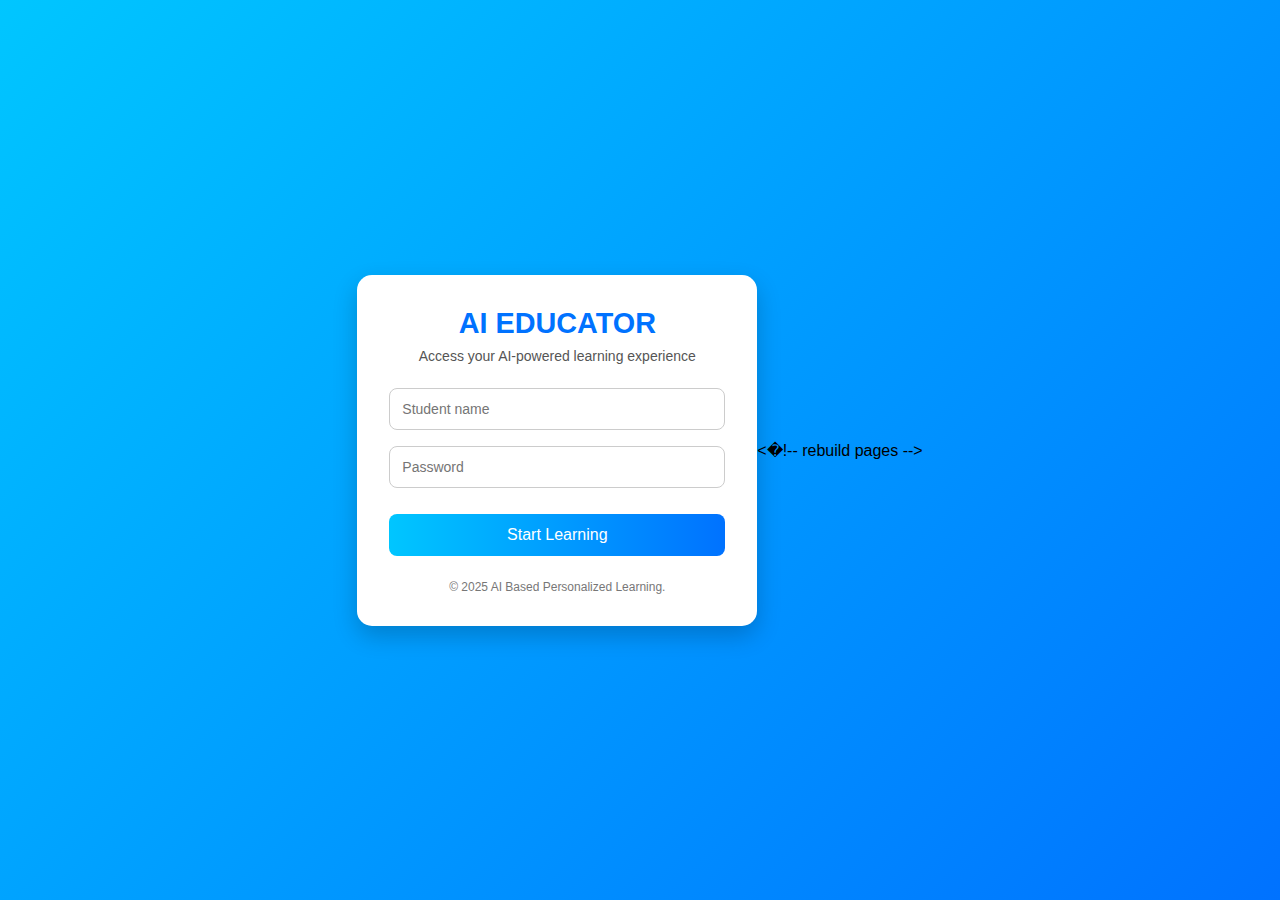
<file: index.html>
<!-- trigger github pages build -->
<!DOCTYPE html>
<html lang="en">
<head>
  <meta charset="UTF-8" />
  <meta name="viewport" content="width=device-width, initial-scale=1.0" />
  <title>AI Educator - Student Portal</title>
  <link rel="stylesheet" href="./css/style.css" />
</head>
<body>
  <div class="container">
    <h1>AI EDUCATOR</h1>
    <p>Access your AI-powered learning experience</p>
    <form onsubmit="login(event)">
      <div class="input-group">
        <input type="text" id="name" placeholder="Student name" required />
      </div>
      <div class="input-group">
        <input type="password" id="password" placeholder="Password" required />
      </div>
      <button type="submit" class="btn">Start Learning</button>
    </form>

    <div class="footer">© 2025 AI Based Personalized Learning.</div>
  </div>
  <script src="./js/auth.js"></script>

</body>
</html>
< ! - -   r e b u i l d   p a g e s   - - >  
 
</file>
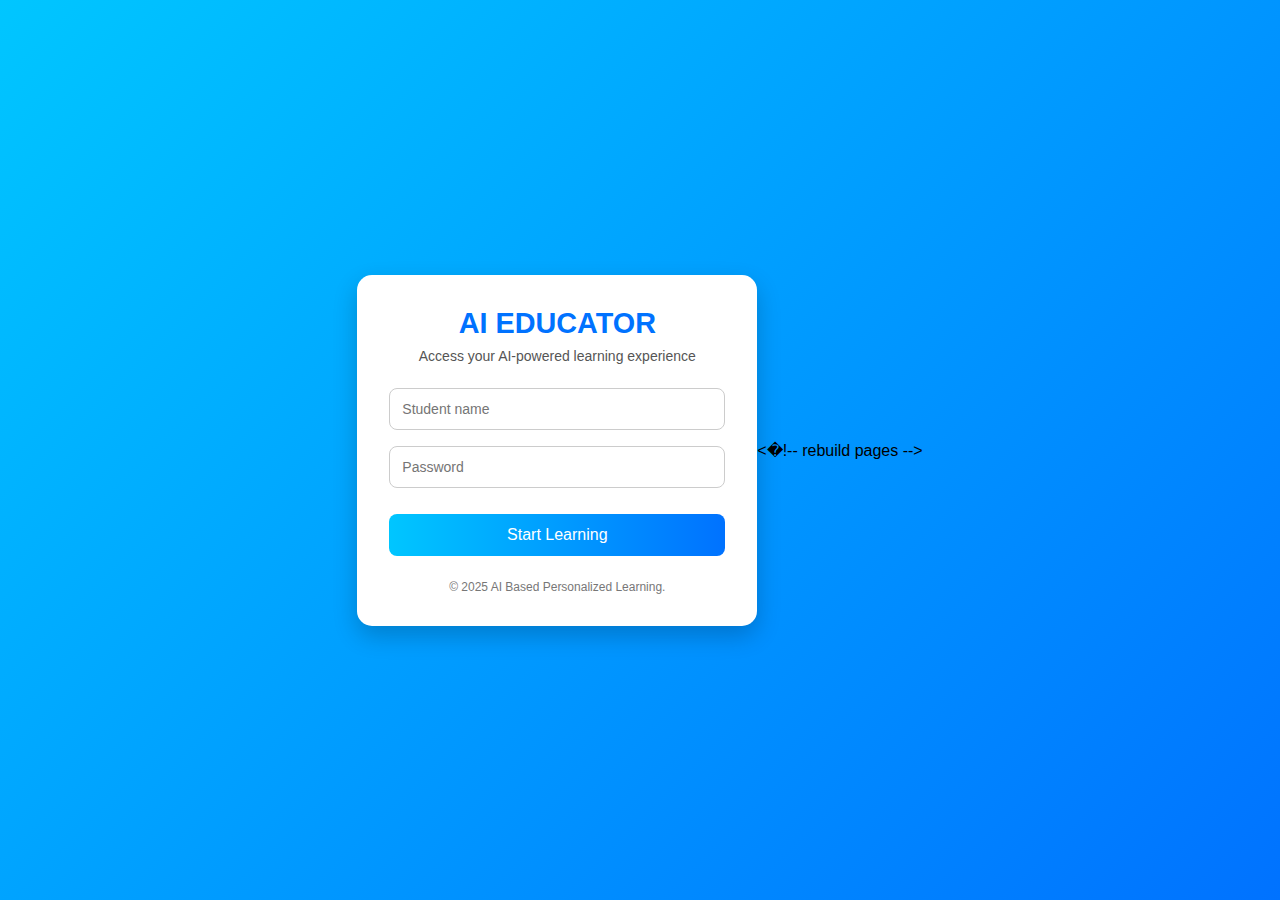
<file: dashboard.html>
<!DOCTYPE html>
<html lang="en">
<head>
  <meta charset="UTF-8" />
  <meta name="viewport" content="width=device-width, initial-scale=1.0" />
  <title>Student Dashboard</title>
  <link rel="stylesheet" href="./css/dashboard.css" />
</head>
<body>
  <div class="container">
    <header class="main-header">
      <h1 id="welcome">Welcome, Student</h1>
      <div class="header-controls">
        <div class="theme-toggle-container">
          <label class="theme-toggle">
            <input type="checkbox" id="themeToggle" class="theme-toggle-checkbox" />
            <div class="theme-toggle-switch">
              <span class="theme-toggle-label">☀️</span>
              <span class="theme-toggle-label">🌙</span>
            </div>
          </label>
        </div>
        <div class="user-dropdown">
          <button id="userDropdownBtn" aria-label="User Profile">
            <svg xmlns="http://www.w3.org/2000/svg"
              fill="none" viewBox="0 0 24 24" stroke="currentColor" width="24" height="24"
              style="vertical-align: middle; color: white;">
              <path stroke-linecap="round" stroke-linejoin="round" stroke-width="2"
                d="M5.121 17.804A13.937 13.937 0 0112 15c2.517 0 4.847.64 6.879 1.754M15 11a3 3 0 11-6 0 3 3 0 016 0z" />
            </svg>
          </button>
          <div id="userDropdownContent" class="dropdown-content">
            <p id="userNameDisplay"></p>
            <div class="password-container">
              <label for="passwordField">Password:</label>
              <input type="password" id="passwordField" readonly />
              <small id="togglePassword">Show</small>
            </div>
            <button id="clearProgressBtn" class="dropdown-btn">Clear Progress</button>
            <button id="logoutBtn" class="dropdown-btn">Logout</button>
          </div>
        </div>
      </div>
    </header>

    <section class="progress-analytics-card">
      <div class="progress-col progress-box">
        <h2>Learning Progress</h2>
        <div class="circular-progress">
          <svg viewBox="0 0 80 80">
            <defs>
              <linearGradient id="progressGradient" x1="0%" y1="0%" x2="100%" y2="100%">
                <stop offset="0%" style="stop-color:#667eea;stop-opacity:1" />
                <stop offset="100%" style="stop-color:#764ba2;stop-opacity:1" />
              </linearGradient>
            </defs>
            <circle class="bg" cx="40" cy="40" r="35"></circle>
            <circle class="progress" id="progressCircle" cx="40" cy="40" r="35"></circle>
          </svg>
          <div class="progress-value" id="progressText">0%</div>
        </div>
        <div class="streak-display">
          <span id="fireIcon">🔥</span>
          <span id="streakText">0 day streak</span>
        </div>
      </div>
      <div class="analytics-col analytics-box">
        <h2 class="analytics-heading">Playlist Analytics</h2>
        <div class="analytics-row">
          <span class="analytics-label">Total Videos:</span>
          <span class="analytics-metric"><span id="totalVideos" class="analytics-val">0</span></span>
        </div>
        <div class="analytics-row">
          <span class="analytics-label">Estimated Duration:</span>
          <span class="analytics-metric"><span id="estimatedDuration" class="analytics-val">0</span> <span class="analytics-unit">hours</span></span>
        </div>
        <div class="analytics-row">
          <span class="analytics-label">Lectures Hours Completed:</span>
          <span class="analytics-metric"><span id="completedHours" class="analytics-val">0</span> <span class="analytics-unit">hours</span></span>
        </div>
        <div class="analytics-row">
          <span class="analytics-label">Percentage Completed:</span>
          <span class="analytics-metric"><span id="percentCompleted" class="analytics-val">0%</span></span>
        </div>
      </div>
    </section>

    <section class="add-playlist">
      <h2>Add Your Course Playlist</h2>
      <div class="add-playlist-controls">
        <input type="text" id="playlistInput" placeholder="Paste YouTube playlist link here" />
        <button id="loadBtn">Load Playlist</button>
      </div>
    </section>

    <section class="playlist">
      <h2>Your YouTube Playlist</h2>
      <ul id="videoList"></ul>
    </section>

    <section class="ml-features-section">
      <div class="ml-features-header">
        <h2>🤖 AI-Powered Learning Features</h2>
        <p>Unlock personalized insights with machine learning</p>
      </div>

      <div class="ml-features-buttons">
        <button id="mlRecommendationBtn" class="ml-feature-btn recommendation-btn">
          <span class="ml-btn-icon">💡</span>
          <span class="ml-btn-text">Get Smart Recommendations</span>
          <span class="ml-btn-arrow">→</span>
        </button>
        <button id="mlPredictionBtn" class="ml-feature-btn prediction-btn">
          <span class="ml-btn-icon">📊</span>
          <span class="ml-btn-text">Predict My Performance</span>
          <span class="ml-btn-arrow">→</span>
        </button>
      </div>

      <!-- Recommendation Modal -->
      <div id="recommendationModal" class="ml-modal hidden">
        <div class="ml-modal-content">
          <div class="ml-modal-header">
            <h3>💡 Smart Recommendations</h3>
            <button class="ml-close-btn" data-close="recommendationModal">&times;</button>
          </div>
          <div id="recommendationContent" class="ml-modal-body"></div>
        </div>
      </div>

      <!-- Prediction Modal -->
      <div id="predictionModal" class="ml-modal hidden">
        <div class="ml-modal-content">
          <div class="ml-modal-header">
            <h3>📊 Performance Prediction</h3>
            <button class="ml-close-btn" data-close="predictionModal">&times;</button>
          </div>
          <div id="predictionContent" class="ml-modal-body">

            <form id="predictionForm" class="prediction-form">
              <div class="form-group">
                <label for="predInput">Progress %</label>
                <input type="number" id="predInput" min="0" max="100" value="70" required />
              </div>
              <div class="form-group">
                <label for="hoursInput">Prep Hours</label>
                <input type="number" id="hoursInput" min="0" step="0.01" value="1.00" required />
              </div>
              <button type="submit" class="ml-predict-submit">Predict Now</button>
            </form>

            <div id="ucSummaryBox" class="uc-summary-box">
              <div class="uc-title">Understanding Matrix</div>
              <div class="uc-line" id="ucSummaryText">
                No feedback yet.
              </div>
            </div>

            <div id="predictionResult" class="prediction-result hidden"></div>
          </div>
        </div>
      </div>

      <div id="mlModalOverlay" class="ml-modal-overlay hidden"></div>
    </section>
  </div>

  <script src="./js/dashboard.js"></script>
</body>
</html>
</file>
<file: css/style.css>
* {
  margin: 0;
  padding: 0;
  box-sizing: border-box;
  font-family: "Segoe UI", Tahoma, Geneva, Verdana, sans-serif;
}

body {
  background: linear-gradient(135deg, #00c6ff, #0072ff);
  min-height: 100vh;
  display: flex;
  align-items: center;
  justify-content: center;
  padding: 1rem; 
}

.container {
  background: #fff;
  width: 90%;               
  max-width: 400px;        
  padding: 2rem;
  border-radius: 15px;
  box-shadow: 0 10px 25px rgba(0, 0, 0, 0.2);
  text-align: center;
}

.container h1 {
  color: #0072ff;
  margin-bottom: 0.5rem;
  font-size: 1.8rem;
}

.container p {
  color: #555;
  font-size: 14px;
  margin-bottom: 1.5rem;
}

.input-group {
  margin-bottom: 1rem;
  text-align: left;
}

.input-group input {
  width: 100%;
  padding: 12px;
  border: 1px solid #ccc;
  border-radius: 8px;
  font-size: 14px;
}

.btn {
  width: 100%;
  padding: 12px;
  background: linear-gradient(90deg, #00c6ff, #0072ff);
  color: #fff;
  font-size: 16px;
  border: none;
  border-radius: 8px;
  cursor: pointer;
  margin-top: 10px;
  transition: 0.3s;
}

.btn:hover {
  opacity: 0.9;
}

.links {
  margin-top: 1rem;
  display: flex;
  justify-content: space-between;
  font-size: 14px;
  flex-wrap: wrap; 
  gap: 0.5rem;
}

.links a {
  text-decoration: none;
  color: #0072ff;
  font-weight: 500;
}

.footer {
  margin-top: 1.5rem;
  font-size: 12px;
  color: #777;
}

@media (max-width: 600px) {
  .container { padding: 1.5rem; }
  .container h1 { font-size: 1.5rem; }
  .container p { font-size: 13px; }
  .btn { font-size: 15px; padding: 10px; }
}

@media (max-width: 400px) {
  .container { padding: 1rem; border-radius: 10px; }
  .container h1 { font-size: 1.3rem; }
  .links { flex-direction: column; align-items: center; gap: 0.3rem; }
}
</file>
<file: css/dashboard.css>
* {
  transition: background-color 0.3s ease, color 0.3s ease, border-color 0.3s ease;
}

body {
  font-family: Arial, sans-serif;
  background: #f8f9fa;
  margin: 0;
  padding: 0;
  color: #1f2937;
}

body.dark-mode {
  background: #1a1a2e;
  color: #e5e7eb;
}

.container {
  width: 100%;
  max-width: 1200px;
  margin: 0 auto;
  padding: 32px 18px;
  box-sizing: border-box;
}

.main-header {
  display: flex;
  justify-content: space-between;
  align-items: center;
  background: #4f46e5;
  color: white;
  padding: 28px 32px 28px 32px;
  border-radius: 16px;
  margin-bottom: 32px;
}
.main-header h1 {
  font-size: 2.2rem;
  font-weight: bold;
}

body.dark-mode .main-header {
  background: #2d2d44;
}

.header-controls {
  display: flex;
  align-items: center;
  gap: 20px;
}

/* ========== DARK MODE TOGGLE SWITCH ========== */
.theme-toggle-container {
  display: flex;
  align-items: center;
}

.theme-toggle {
  position: relative;
  display: inline-flex;
  align-items: center;
  cursor: pointer;
  user-select: none;
}

.theme-toggle-checkbox {
  display: none;
}

.theme-toggle-switch {
  position: relative;
  width: 60px;
  height: 32px;
  background-color: rgba(255, 255, 255, 0.3);
  border-radius: 16px;
  display: flex;
  align-items: center;
  padding: 0 4px;
  transition: background-color 0.3s ease;
  border: 2px solid rgba(255, 255, 255, 0.5);
}

.theme-toggle-checkbox:checked + .theme-toggle-switch {
  background-color: rgba(255, 255, 255, 0.4);
}

.theme-toggle-label {
  position: absolute;
  font-size: 16px;
  transition: all 0.3s ease;
}

.theme-toggle-label:first-child {
  left: 8px;
  opacity: 1;
}

.theme-toggle-label:last-child {
  right: 8px;
  opacity: 0.4;
}

.theme-toggle-checkbox:checked + .theme-toggle-switch .theme-toggle-label:first-child {
  opacity: 0.4;
}

.theme-toggle-checkbox:checked + .theme-toggle-switch .theme-toggle-label:last-child {
  opacity: 1;
}

/* ========== END TOGGLE SWITCH ========== */

.progress-analytics-card {
  display: flex;
  gap: 48px;
  background: #fff;
  color: #1f2937;
  border-radius: 18px;
  box-shadow: 0 6px 28px rgba(0,0,0,0.11);
  margin-bottom: 32px;
  padding: 36px 42px;
  align-items: flex-start;
}

body.dark-mode .progress-analytics-card {
  background: #252538;
  color: #e5e7eb;
  box-shadow: 0 6px 28px rgba(0,0,0,0.4);
}

.progress-box {
  flex: 1;
  display: flex;
  flex-direction: column;
  align-items: center;
}
.progress-box h2 {
  font-size: 1.5rem;
  margin-bottom: 18px;
  font-weight: 600;
  color: #1f2937;
}

body.dark-mode .progress-box h2 {
  color: #e5e7eb;
}

.streak-display {
  margin-top: 22px;
  font-size: 1.15rem;
  color: #262626;
  text-align: center;
  font-weight: 500;
}

body.dark-mode .streak-display {
  color: #d1d5db;
}

.streak-display #fireIcon {
  font-size: 1.4em;
  margin-right: 6px;
}
.streak-display #streakText {
  font-size: 1.1em;
}

.analytics-box {
  flex: 1;
  background: #fff;
  color: #1f2937;
  border-radius: 11px;
  box-shadow: 0 2px 18px rgba(80,81,125,0.09);
  padding: 20px 32px;
  border: 1.5px solid #ebebeb;
  display: flex;
  flex-direction: column;
  justify-content: center;
  min-width: 300px;
}

body.dark-mode .analytics-box {
  background: #2a2a3e;
  color: #e5e7eb;
  border: 1.5px solid #404052;
  box-shadow: 0 2px 18px rgba(0,0,0,0.3);
}

.analytics-heading {
  font-size: 1.35rem;
  font-weight: 600;
  margin-bottom: 30px;
  color: #1f2937;
}

body.dark-mode .analytics-heading {
  color: #f3f4f6;
}

.analytics-row {
  display: flex;
  justify-content: space-between;
  align-items: center;
  font-size: 1.08rem;
  margin-bottom: 22px;
  padding-bottom: 4px;
  border-bottom: 1px dashed #ececec;
  color: #1f2937;
}

body.dark-mode .analytics-row {
  border-bottom: 1px dashed #404052;
  color: #e5e7eb;
}

.analytics-label {
  color: #353535;
  font-weight: 500;
  flex: 1 1 60%;
}

body.dark-mode .analytics-label {
  color: #d1d5db;
}

.analytics-metric {
  display: flex;
  align-items: baseline;
  font-weight: 600;
  font-size: 1.07rem;
  gap: 5px;
  min-width: 88px;
  flex: 0 0 auto;
  justify-content: flex-end;
}
.analytics-val {
  color: #4f46e5;
  font-weight: 700;
  font-size: 1.17rem;
}

body.dark-mode .analytics-val {
  color: #60a5fa;
}

.analytics-unit {
  color: #252525;
  font-size: 1.05rem;
  font-weight: 500;
  margin-left: 2px;
}

body.dark-mode .analytics-unit {
  color: #9ca3af;
}

.analytics-row:last-child {
  border-bottom: none;
  margin-bottom: 0;
  padding-bottom: 0;
}

.circular-progress {
  position: relative;
  width: 108px;
  height: 108px;
  margin: 0 auto;
  margin-bottom: 17px;
}

.circular-progress svg {
  transform: rotate(-90deg);
  width: 108px;
  height: 108px;
}

.circular-progress circle {
  fill: none;
  stroke-width: 8;
  stroke-linecap: round;
}

.circular-progress circle.bg {
  stroke: #e6e6e6;
}

body.dark-mode .circular-progress circle.bg {
  stroke: #404052;
}

.circular-progress circle.progress {
  stroke: url(#progressGradient);
  stroke-dasharray: 219.91;
  stroke-dashoffset: 219.91;
  transition: stroke-dashoffset 0.6s ease;
  filter: drop-shadow(0 0 4px rgba(79, 70, 229, 0.4));
}

body.dark-mode .circular-progress circle.progress {
  filter: drop-shadow(0 0 4px rgba(96, 165, 250, 0.4));
}

.progress-value {
  position: absolute;
  top: 50%;
  left: 50%;
  transform: translate(-50%, -50%);
  font-size: 1.12rem;
  font-weight: 600;
  color: #4f46e5;
  background: #fff;
  padding: 3px 11px;
  border-radius: 9px;
  box-shadow: 0 1px 3px rgba(100,99,150,0.05);
}

body.dark-mode .progress-value {
  color: #60a5fa;
  background: #1a1a2e;
  box-shadow: 0 1px 3px rgba(0,0,0,0.3);
}

.add-playlist, .playlist {
  background: white;
  color: #1f2937;
  padding: 24px 32px;
  border-radius: 14px;
  box-shadow: 0px 3px 12px rgba(0,0,0,0.07);
  margin-bottom: 32px;
  width: 95%;
  margin-left: auto;
  margin-right: auto;
}

body.dark-mode .add-playlist, 
body.dark-mode .playlist {
  background: #252538;
  color: #e5e7eb;
  box-shadow: 0px 3px 12px rgba(0,0,0,0.3);
}

.add-playlist h2, .playlist h2 {
  color: #1f2937;
}

body.dark-mode .add-playlist h2, 
body.dark-mode .playlist h2 {
  color: #f3f4f6;
}

.add-playlist-controls {
  display: flex;
  gap: 14px;
  margin-top: 10px;
}
#playlistInput {
  flex: 1;
  padding: 10px;
  border-radius: 8px;
  border: 1px solid #ccc;
  font-size: 14px;
  background: #fff;
  color: #1f2937;
}

body.dark-mode #playlistInput {
  background: #1a1a2e;
  color: #e5e7eb;
  border: 1px solid #404052;
}

#loadBtn {
  padding: 10px 18px;
  border-radius: 8px;
  border: none;
  background: #4f46e5;
  color: white;
  cursor: pointer;
  font-weight: 500;
  transition: background 0.3s ease;
}
#loadBtn:hover { background: #4338ca; }

body.dark-mode #loadBtn {
  background: #3b82f6;
}

body.dark-mode #loadBtn:hover {
  background: #2563eb;
}

.playlist ul {
  list-style: none;
  padding: 0;
}
.playlist li {
  display: flex;
  align-items: center;
  gap: 10px;
  margin-bottom: 13px;
  flex-wrap: wrap;
  color: #1f2937;
}

body.dark-mode .playlist li {
  color: #e5e7eb;
}

.playBtn {
  background: #4f46e5;
  color: white;
  border: none;
  padding: 6px 14px;
  border-radius: 6px;
  cursor: pointer;
}
.playBtn:hover { background: #4338ca; }

body.dark-mode .playBtn {
  background: #3b82f6;
}

body.dark-mode .playBtn:hover {
  background: #2563eb;
}

@media (max-width: 820px) {
  .progress-analytics-card {
    flex-direction: column;
    gap: 32px;
    padding: 31px 11px;
  }
  .analytics-box, .progress-box {
    min-width: 220px;
  }
  .main-header {
    flex-direction: column;
    gap: 16px;
    padding: 24px 16px;
  }
  .header-controls {
    width: 100%;
    justify-content: space-between;
  }
}

@media (max-width: 600px) {
  .add-playlist-controls { flex-direction: column; }
  .add-playlist, .playlist, .progress-analytics-card {
    padding: 12px 0;
    margin-bottom: 18px;
  }
  .analytics-box, .progress-box {
    min-width: 140px;
    padding: 9px;
  }
  .main-header { padding: 11px 5px; }
  .progress-analytics-card { gap: 14px; }
  .header-controls {
    flex-direction: column;
    gap: 12px;
  }
}

.user-dropdown {
  position: relative;
  display: inline-block;
}

#userDropdownBtn {
  background: transparent;
  border: none;
  cursor: pointer;
  color: white;
  padding: 4px;
  border-radius: 6px;
}
#userDropdownBtn:hover svg { color: #d1d5db; }
.dropdown-content {
  display: none;
  position: absolute;
  right: 0;
  background-color: white;
  color: #1f2937;
  min-width: 220px;
  box-shadow: 0 10px 20px rgba(0,0,0,0.12);
  padding: 16px;
  border-radius: 8px;
  z-index: 1000;
}

body.dark-mode .dropdown-content {
  background-color: #2a2a3e;
  color: #e5e7eb;
  box-shadow: 0 10px 20px rgba(0,0,0,0.4);
}

.user-dropdown.show .dropdown-content { display: block; }
#userNameDisplay {
  font-weight: 600;
  color: #111827;
  font-size: 16px;
  margin-bottom: 12px;
  text-align: center;
}

body.dark-mode #userNameDisplay {
  color: #f3f4f6;
}

.password-container {
  display: flex;
  flex-direction: column;
  align-items: center;
  margin-bottom: 10px;
}
.password-container label {
  font-weight: bold;
  font-size: 14px;
  margin-bottom: 4px;
  color: #111827;
}

body.dark-mode .password-container label {
  color: #d1d5db;
}

#passwordField {
  width: 70%;
  border-radius: 6px;
  padding: 6px 8px;
  background-color: #f3f4f6;
  color: #333;
  user-select: none;
  border: none;
  font-size: 14px;
  text-align: center;
  box-sizing: border-box;
}

body.dark-mode #passwordField {
  background-color: #1a1a2e;
  color: #e5e7eb;
}

#togglePassword {
  cursor: pointer;
  color: #4f46e5;
  margin-top: 4px;
}

body.dark-mode #togglePassword {
  color: #60a5fa;
}

#togglePassword:hover { text-decoration: underline; }
.dropdown-content button {
  display: block;
  width: 100%;
  background-color: #6b7280;
  color: white;
  border: none;
  padding: 10px 0;
  font-size: 14px;
  border-radius: 6px;
  margin-bottom: 8px;
  cursor: pointer;
  transition: background-color 0.3s ease;
  user-select: none;
}
#clearProgressBtn:hover { background-color: #4b5563; }
#logoutBtn { background-color: #e11d48; }
#logoutBtn:hover { background-color: #b91c1c; }

body.dark-mode .dropdown-content button {
  background-color: #404052;
}

body.dark-mode #clearProgressBtn:hover {
  background-color: #505062;
}

body.dark-mode #logoutBtn {
  background-color: #dc2626;
}

body.dark-mode #logoutBtn:hover {
  background-color: #991b1b;
}

/* ========== ML FEATURES SECTION (AT BOTTOM) ========== */
.ml-features-section {
  background: linear-gradient(135deg, #667eea 0%, #764ba2 100%);
  padding: 48px 32px;
  border-radius: 20px;
  margin: 48px auto;
  width: 95%;
  max-width: 1200px;
  text-align: center;
  box-shadow: 0 20px 60px rgba(102, 126, 234, 0.4);
  position: relative;
  overflow: hidden;
}

.ml-features-section::before {
  content: "";
  position: absolute;
  top: -50%;
  right: -10%;
  width: 300px;
  height: 300px;
  background: rgba(255, 255, 255, 0.1);
  border-radius: 50%;
}

.ml-features-header h2 {
  font-size: 2rem;
  color: white;
  margin: 0 0 10px 0;
  font-weight: 700;
}

.ml-features-header p {
  color: rgba(255, 255, 255, 0.9);
  font-size: 1.05rem;
  margin: 0;
}

.ml-features-buttons {
  display: flex;
  gap: 20px;
  margin-top: 32px;
  justify-content: center;
  flex-wrap: wrap;
}

.ml-feature-btn {
  padding: 16px 32px;
  border: none;
  border-radius: 12px;
  font-size: 1.05rem;
  font-weight: 600;
  cursor: pointer;
  transition: all 0.3s ease;
  display: flex;
  align-items: center;
  gap: 12px;
  box-shadow: 0 10px 30px rgba(0, 0, 0, 0.2);
  color: white;
  position: relative;
  min-width: 220px;
}

.ml-feature-btn:hover {
  transform: translateY(-4px);
  box-shadow: 0 15px 40px rgba(0, 0, 0, 0.3);
}

.ml-feature-btn:active {
  transform: translateY(-2px);
}

.recommendation-btn {
  background: linear-gradient(135deg, #f093fb 0%, #f5576c 100%);
}

.prediction-btn {
  background: linear-gradient(135deg, #4facfe 0%, #00f2fe 100%);
}

.ml-btn-icon {
  font-size: 1.4em;
}

.ml-btn-text {
  flex: 1;
  text-align: left;
}

.ml-btn-arrow {
  font-size: 1.3em;
  opacity: 0.8;
  transition: transform 0.3s ease;
}

.ml-feature-btn:hover .ml-btn-arrow {
  transform: translateX(4px);
}

/* Modal Styles */
.ml-modal {
  position: fixed;
  top: 0;
  left: 0;
  width: 100%;
  height: 100%;
  display: flex;
  align-items: center;
  justify-content: center;
  z-index: 2000;
  animation: fadeIn 0.3s ease;
}

.ml-modal.hidden {
  display: none;
}

@keyframes fadeIn {
  from {
    opacity: 0;
  }
  to {
    opacity: 1;
  }
}

.ml-modal-overlay {
  position: fixed;
  top: 0;
  left: 0;
  width: 100%;
  height: 100%;
  background: rgba(0, 0, 0, 0.5);
  z-index: 1999;
}

.ml-modal-overlay.hidden {
  display: none;
}

.ml-modal-content {
  background: white;
  border-radius: 16px;
  box-shadow: 0 25px 50px rgba(0, 0, 0, 0.3);
  max-width: 500px;
  width: 90%;
  max-height: 80vh;
  overflow-y: auto;
  z-index: 2001;
  animation: slideUp 0.3s ease;
}

body.dark-mode .ml-modal-content {
  background: #252538;
}

@keyframes slideUp {
  from {
    opacity: 0;
    transform: translateY(40px);
  }
  to {
    opacity: 1;
    transform: translateY(0);
  }
}

.ml-modal-header {
  padding: 24px;
  border-bottom: 2px solid #f0f0f0;
  display: flex;
  justify-content: space-between;
  align-items: center;
}

body.dark-mode .ml-modal-header {
  border-bottom: 2px solid #404052;
}

.ml-modal-header h3 {
  margin: 0;
  font-size: 1.4rem;
  color: #1f2937;
}

body.dark-mode .ml-modal-header h3 {
  color: #f3f4f6;
}

.ml-close-btn {
  background: none;
  border: none;
  font-size: 2rem;
  cursor: pointer;
  color: #999;
  transition: color 0.3s ease;
  padding: 0;
  width: 40px;
  height: 40px;
  display: flex;
  align-items: center;
  justify-content: center;
}

.ml-close-btn:hover {
  color: #1f2937;
}

body.dark-mode .ml-close-btn:hover {
  color: #f3f4f6;
}

.ml-modal-body {
  padding: 24px;
}

/* Prediction Form */
.prediction-form {
  display: flex;
  flex-direction: column;
  gap: 16px;
}

.form-group {
  display: flex;
  flex-direction: column;
}

.form-group label {
  font-weight: 600;
  margin-bottom: 8px;
  color: #1f2937;
  font-size: 0.95rem;
}

body.dark-mode .form-group label {
  color: #d1d5db;
}

.form-group input {
  padding: 12px;
  border: 2px solid #e5e7eb;
  border-radius: 8px;
  font-size: 1rem;
  transition: all 0.3s ease;
  background: white;
  color: #1f2937;
}

body.dark-mode .form-group input {
  background: #1a1a2e;
  border: 2px solid #404052;
  color: #e5e7eb;
}

.form-group input:focus {
  outline: none;
  border-color: #667eea;
  box-shadow: 0 0 0 4px rgba(102, 126, 234, 0.1);
}

.ml-predict-submit {
  padding: 14px 24px;
  background: linear-gradient(135deg, #667eea 0%, #764ba2 100%);
  color: white;
  border: none;
  border-radius: 8px;
  font-size: 1rem;
  font-weight: 600;
  cursor: pointer;
  transition: all 0.3s ease;
  margin-top: 12px;
}

.ml-predict-submit:hover {
  transform: translateY(-2px);
  box-shadow: 0 10px 25px rgba(102, 126, 234, 0.3);
}

.prediction-result {
  margin-top: 20px;
  padding: 16px;
  border-radius: 10px;
  font-size: 1.1rem;
  font-weight: 600;
  text-align: center;
  animation: slideDown 0.3s ease;
}

.prediction-result.hidden {
  display: none;
}

.prediction-result.success {
  background: #dcfce7;
  color: #166534;
  border: 2px solid #86efac;
}

.prediction-result.at-risk {
  background: #fef3c7;
  color: #92400e;
  border: 2px solid #fcd34d;
}

body.dark-mode .prediction-result.success {
  background: rgba(34, 197, 94, 0.2);
  color: #86efac;
  border: 2px solid #22c55e;
}

body.dark-mode .prediction-result.at-risk {
  background: rgba(249, 115, 22, 0.2);
  color: #fed7aa;
  border: 2px solid #fb923c;
}

.recommendations-list {
  display: flex;
  flex-direction: column;
  gap: 12px;
}

.recommendation-item {
  background: #f9fafb;
  padding: 14px;
  border-radius: 8px;
  border-left: 4px solid #667eea;
  color: #1f2937;
  font-weight: 500;
  transition: all 0.3s ease;
}

body.dark-mode .recommendation-item {
  background: #2a2a3e;
  color: #e5e7eb;
  border-left-color: #60a5fa;
}

.recommendation-item:hover {
  transform: translateX(4px);
  box-shadow: 0 4px 12px rgba(102, 126, 234, 0.2);
}

@media (max-width: 768px) {
  .ml-features-section {
    padding: 32px 16px;
    margin: 32px auto;
  }

  .ml-features-header h2 {
    font-size: 1.5rem;
  }

  .ml-features-buttons {
    gap: 12px;
  }

  .ml-feature-btn {
    min-width: 140px;
    padding: 12px 20px;
    font-size: 0.95rem;
  }

  .ml-modal-content {
    width: 95%;
    max-height: 90vh;
  }
}

body.dark-mode .ml-features-section {
  background: linear-gradient(135deg, #2a2a3e 0%, #1f2937 100%);
  box-shadow: 0 20px 60px rgba(0, 0, 0, 0.6);
}
.uc-summary-box {
  margin-top: 16px;
  margin-bottom: 12px;
  padding: 10px 14px;
  border-radius: 10px;
  background: #f5f7ff;
  border: 1px solid #d6ddff;
  text-align: left;
  font-size: 0.9rem;
}

.uc-title {
  font-weight: 600;
  margin-bottom: 4px;
}

.uc-line {
  color: #333;
}
.uc-summary-box {
  margin-top: 16px;
  margin-bottom: 12px;
  padding: 10px 14px;
  border-radius: 10px;
  background: #f5f7ff;
  border: 1px solid #d6ddff;
  text-align: left;
  font-size: 0.9rem;
}

.uc-title {
  font-weight: 600;
  margin-bottom: 4px;
}

.uc-line {
  color: #333;
}.lecture-item {
  display: flex;
  align-items: center;
  justify-content: space-between;
  gap: 8px;
}

.lecture-left {
  display: flex;
  align-items: center;
  gap: 6px;
}

.lecture-right {
  display: flex;
  align-items: center;
  gap: 4px;
}

.feedback-btn {
  border: none;
  background: transparent;
  cursor: pointer;
  font-size: 0.9rem;
  line-height: 1;
}
#videoList li {
  background: #ffffff;
  border-radius: 10px;
  padding: 8px 10px;
  box-shadow: 0 4px 10px rgba(15, 23, 42, 0.04);
  margin-bottom: 10px;  /* increased space between lectures */
}
</file>
